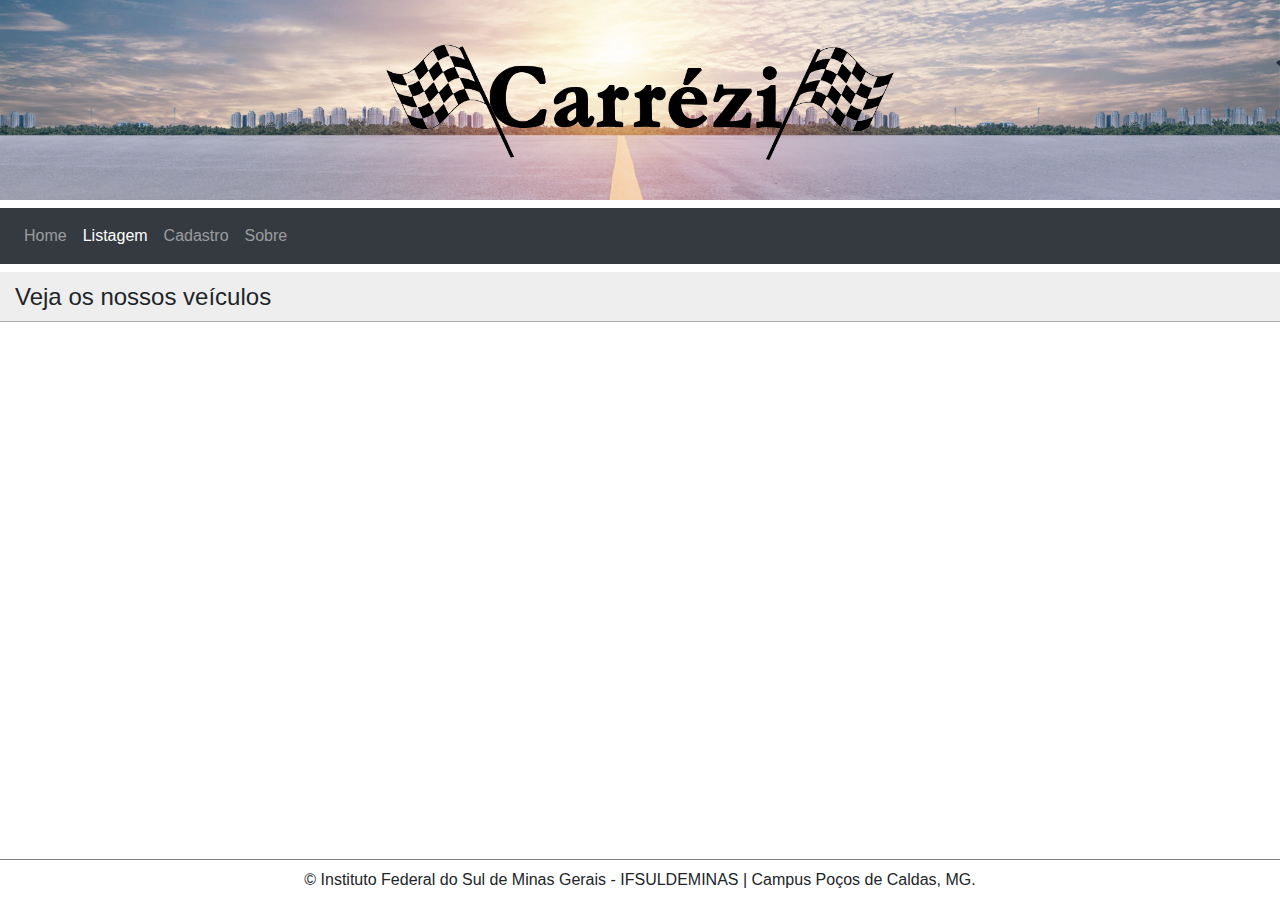
<file: listagem.html>
<html>
    <head>
        <meta charset="utf-8">
        <meta name="viewport" content="width=device-width, initial-scale=1, shrink-to-fit=no">

        <!-- Bootstrap CSS -->
        <link rel="stylesheet" href="css/bootstrap.min.css">
        <link rel="stylesheet" href="css/main.css">
        <link rel="stylesheet" href="css/listagem.css">

        <title>Carrézi</title>
    </head>
    <body>

        <div class="container-fluid pb-5">
            <div class="row">
                <div id="header-div" class="col-12">
                    <img src="img/logo.png" height="120px">
                </div>
            </div>

            <div class="row my-2">
                <div class="col-12 px-0">
                    <nav class="navbar navbar-expand-lg navbar-dark bg-dark">
                        <button class="navbar-toggler" type="button" data-toggle="collapse" data-target="#navbarSupportedContent" aria-controls="navbarSupportedContent" aria-expanded="false" aria-label="Abrir menu de navegação">
                            <span class="navbar-toggler-icon"></span>
                        </button>
                        
                        <div class="collapse navbar-collapse" id="navbarSupportedContent">
                            <ul class="navbar-nav mr-auto">
                                <li class="nav-item">
                                    <a class="nav-link" href="index.html">Home</a>
                                </li>
                                <li class="nav-item active">
                                    <a class="nav-link" href="listagem.html">Listagem <span class="sr-only">(current)</span></a>
                                </li>
                                <li class="nav-item">
                                    <a class="nav-link" href="cadastro.html">Cadastro</a>
                                </li>
                                <li class="nav-item">
                                    <a class="nav-link" href="sobre.html">Sobre</a>
                                </li>
                            </ul>
                        </div>
                    </nav>
                </div>
            </div>

            <div id="titleRow" class="row mb-2">
                <div class="col-12 d-flex align-items-center">
                    Veja os nossos veículos
                </div>
            </div>

            <div id="itens-listagem">
                <!-- <div class="row">
                    <div class="col-12 px-1">
                        <div class="card">
                            <div class="card-body">
                                <div class="container-fluid">
                                    <div class="row">
                                        <div class="col-12 col-lg-5">
                                            <img class="carImage" src="img/porsche911TurboS.jpg">
                                        </div>
                                        <div class="col-12 col-lg-7">
                                            <div class="container-fluid">
                                                <div class="row">
                                                    <div class="col-12 px-0">
                                                        <span class="modeloVeiculo">Modelo do veículo</span>
                                                    </div>
                                                </div>
                                                <div class="row">
                                                    <div class="col-12 px-0">
                                                        <b>Marca:</b> <span class="marcaVeiculo">marca</span>
                                                    </div>
                                                </div>
                                                <div class="row">
                                                    <div class="col-12 px-0">
                                                        <b>Preço:</b> <span class="precoVeiculo">preço</span>
                                                    </div>
                                                </div>
                                                <div class="row">
                                                    <div class="col-12 px-0">
                                                        <b>Cor:</b> <span class="corVeiculo">cor</span>
                                                    </div>
                                                </div>
                                                <div class="row mt-2">
                                                    <div class="col-12 px-0">
                                                        <span class="descricaoVeiculo">descrição</span>
                                                    </div>
                                                </div>
                                                <div class="row mt-2">
                                                    <div class="col-12 px-0 d-flex justify-content-end">
                                                        <button type="button" class="btn btn-primary mr-1" data-uuid="uuid">Editar</button>
                                                        <button type="button" class="btn btn-danger" data-uuid="uuid">Excluir</button>
                                                    </div>
                                                </div>
                                            </div>
                                        </div>
                                    </div>
                                </div>
                            </div>
                        </div>
                    </div>
                </div> -->
            </div>

            <div class="row footer">
                <div class="col-12 mt-2 px-3 text-center my-2">
                    © Instituto Federal do Sul de Minas Gerais - IFSULDEMINAS | Campus Poços de Caldas, MG.
                </div>
            </div>

            <div id="modalConfirmacao" class="modal" tabindex="-1">
                <div class="modal-dialog">
                    <div class="modal-content">
                        <div class="modal-header">
                            <h5 class="modal-title">Confirmação</h5>
                            <button type="button" class="close" data-dismiss="modal" aria-label="Close">
                                <span aria-hidden="true">&times;</span>
                            </button>
                        </div>
                        <div class="modal-body">
                            <p>Deseja realmente remover este veículo?</p>
                        </div>
                        <div class="modal-footer">
                            <button type="button" class="btn btn-secondary" data-dismiss="modal">Cancelar</button>
                            <button id="btnConfirmarRemocao" type="button" class="btn btn-danger" data-dismiss="modal" onclick="confirmaRemocao()">Sim, remover veículo</button>
                        </div>
                    </div>
                </div>
            </div>

            <div id="modalSucesso" class="modal" tabindex="-1">
                <div class="modal-dialog">
                    <div class="modal-content">
                        <div class="modal-header">
                            <h5 class="modal-title">Sucesso</h5>
                            <button type="button" class="close" data-dismiss="modal" aria-label="Close">
                                <span aria-hidden="true">&times;</span>
                            </button>
                        </div>
                        <div class="modal-body">
                            <p>Veículo removido com sucesso.</p>
                        </div>
                        <div class="modal-footer">
                            <button type="button" class="btn btn-primary" data-dismiss="modal">OK</button>
                        </div>
                    </div>
                </div>
            </div>
        </div>

        <script src="js/jquery-3.5.1.min.js"></script>
        <script src="js/bootstrap.bundle.min.js"></script>
        <script src="js/main.js"></script>
    </body>
</html>
</file>
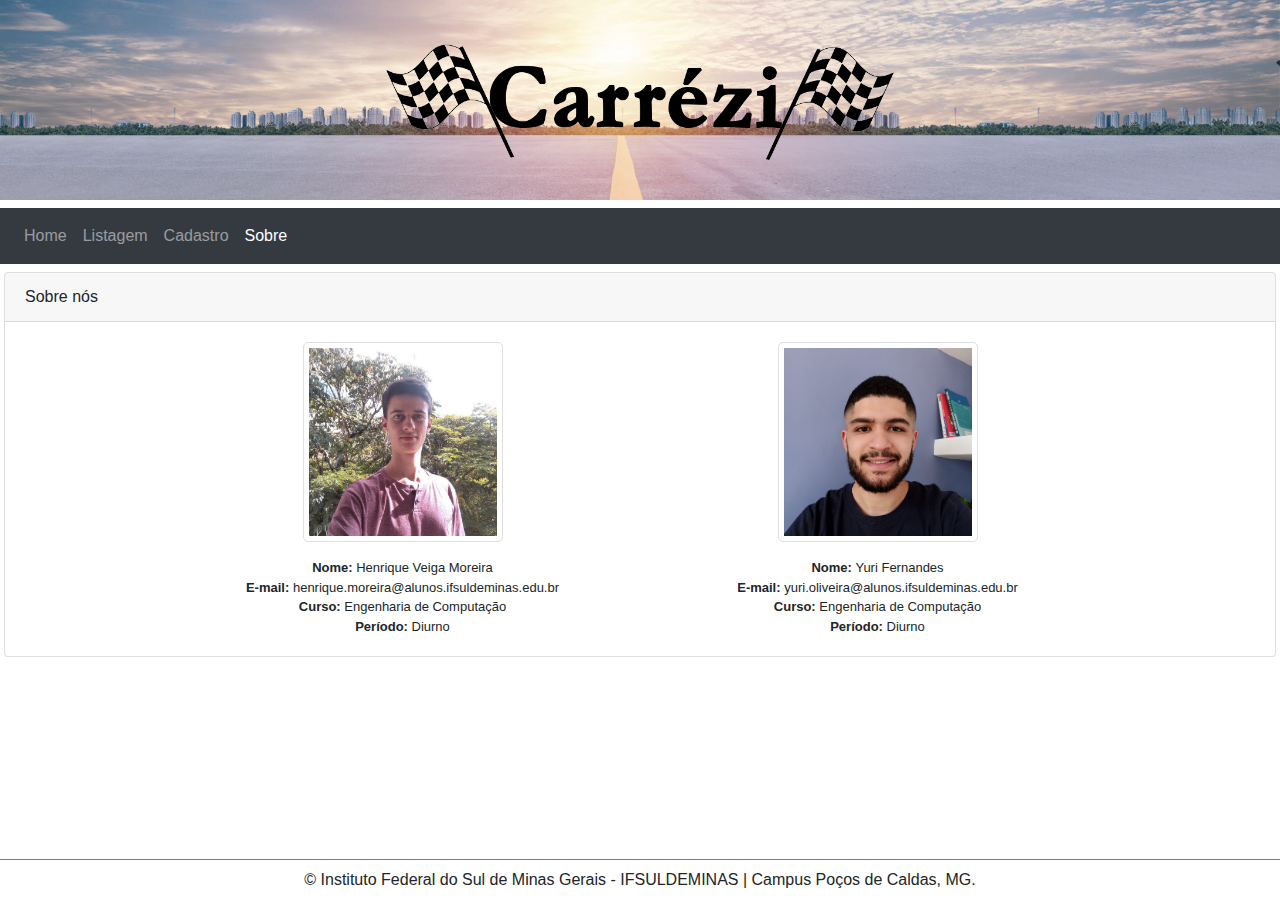
<file: sobre.html>
<html>
    <head>
        <meta charset="utf-8">
        <meta name="viewport" content="width=device-width, initial-scale=1, shrink-to-fit=no">

        <!-- Bootstrap CSS -->
        <link rel="stylesheet" href="css/bootstrap.min.css">
        <link rel="stylesheet" href="css/main.css">

        <title>Carrézi</title>
    </head>
    <body>

        <div class="container-fluid pb-5">
            <div class="row">
                <div id="header-div" class="col-12">
                    <img src="img/logo.png" height="120px">
                </div>
            </div>

            <div class="row my-2">
                <div class="col-12 px-0">
                    <nav class="navbar navbar-expand-lg navbar-dark bg-dark">
                        <button class="navbar-toggler" type="button" data-toggle="collapse" data-target="#navbarSupportedContent" aria-controls="navbarSupportedContent" aria-expanded="false" aria-label="Abrir menu de navegação">
                            <span class="navbar-toggler-icon"></span>
                        </button>
                        
                        <div class="collapse navbar-collapse" id="navbarSupportedContent">
                            <ul class="navbar-nav mr-auto">
                                <li class="nav-item">
                                    <a class="nav-link" href="index.html">Home</span></a>
                                </li>
                                <li class="nav-item">
                                    <a class="nav-link" href="listagem.html">Listagem</a>
                                </li>
                                <li class="nav-item">
                                    <a class="nav-link" href="cadastro.html">Cadastro</a>
                                </li>
                                <li class="nav-item">
                                    <a class="nav-link active" href="sobre.html">Sobre <span class="sr-only">(current)</a>
                                </li>
                            </ul>
                        </div>
                    </nav>
                </div>
            </div>

            <div class="row">
                <div class="col-12 px-1">
                    <div class="card">
                        <div id="home-card-header" class="card-header">
                            Sobre nós
                        </div>
                        <div class="card-body">
                            <div class="container">
                                <div class="row" style="font-size: 13px">
                                    <div class="col-12 col-md-6 col-lg-5 offset-lg-1 d-flex flex-column align-items-center mb-4 mb-md-0">
                                        <img class="avatar mb-3" src="img/henrique.png">
                                        <span><b>Nome:&nbsp;</b>Henrique Veiga Moreira</span>
                                        <span><b>E-mail:&nbsp;</b>henrique.moreira@alunos.ifsuldeminas.edu.br</span>
                                        <span><b>Curso:&nbsp;</b>Engenharia de Computação</span>
                                        <span><b>Período:&nbsp;</b>Diurno</span>
                                    </div>
                                    <div class="col-12 col-md-6 col-lg-5 d-flex flex-column align-items-center">
                                        <img class="avatar mb-3" src="img/yuri.jpeg">
                                        <span><b>Nome:&nbsp;</b>Yuri Fernandes</span>
                                        <span><b>E-mail:&nbsp;</b>yuri.oliveira@alunos.ifsuldeminas.edu.br</span>
                                        <span><b>Curso:&nbsp;</b>Engenharia de Computação</span>
                                        <span><b>Período:&nbsp;</b>Diurno</span>
                                    </div>
                                </div>
                            </div>
                        </div>
                    </div>
                </div>
            </div>

            <div class="row footer">
                <div class="col-12 mt-2 px-3 text-center my-2">
                    © Instituto Federal do Sul de Minas Gerais - IFSULDEMINAS | Campus Poços de Caldas, MG.
                </div>
            </div>
        </div>

        <script src="js/jquery-3.5.1.min.js"></script>
        <script src="js/bootstrap.bundle.min.js"></script>
    </body>
</html>
</file>
<file: css/main.css>
#header-div {
    height: 200px;
    background-color: gray;
    display: flex;
    justify-content: center;
    align-items: center;
    background-image: url("../img/fundo1920.png");
    background-repeat: no-repeat;
    background-size: cover;
    background-position: 50% 50%;
}

@media only screen and (max-width: 960px) and (min-width: 721px) {
    #header-div {
        background-image: url("../img/fundo960.png");
    }
}

@media only screen and (max-width: 720px) and (min-width: 541px) {
    #header-div {
        background-image: url("../img/fundo720.png");
    }

    #header-div img {
        height: 100px;
    }
}

@media only screen and (max-width: 540px) {
    #header-div {
        background-image: url("../img/fundo540.png");
    }

    #header-div img {
        height: 80px;
    }
}

​ #home-card-header {
    font-size: 24px;
}

.footer {
    position: fixed;
    left: 0;
    bottom: 0;
    right: 0;
    border-top: 1px solid gray;
    background-color: white;
}

.avatar {
    width: 200px;
    height: 200px;
    object-fit: cover;
    object-position: center center;
    border: 1px solid rgba(0,0,0,.125);
    border-radius: 5px;
    padding: 5px;
}
</file>
<file: css/listagem.css>
#titleRow {
    background-color: rgb(238, 238, 238);
    height: 50px;
    font-size: 24px;
    border-bottom: 1px solid rgb(175, 175, 175);
}

.carImage {
    width: 400px;
    height: 400px;
    object-fit: cover;
    object-position: center center;
    border: 1px solid rgba(0,0,0,.125);
    border-radius: 5px;
    padding: 5px;
}

.modeloVeiculo {
    font-size: 36px;
}
</file>
